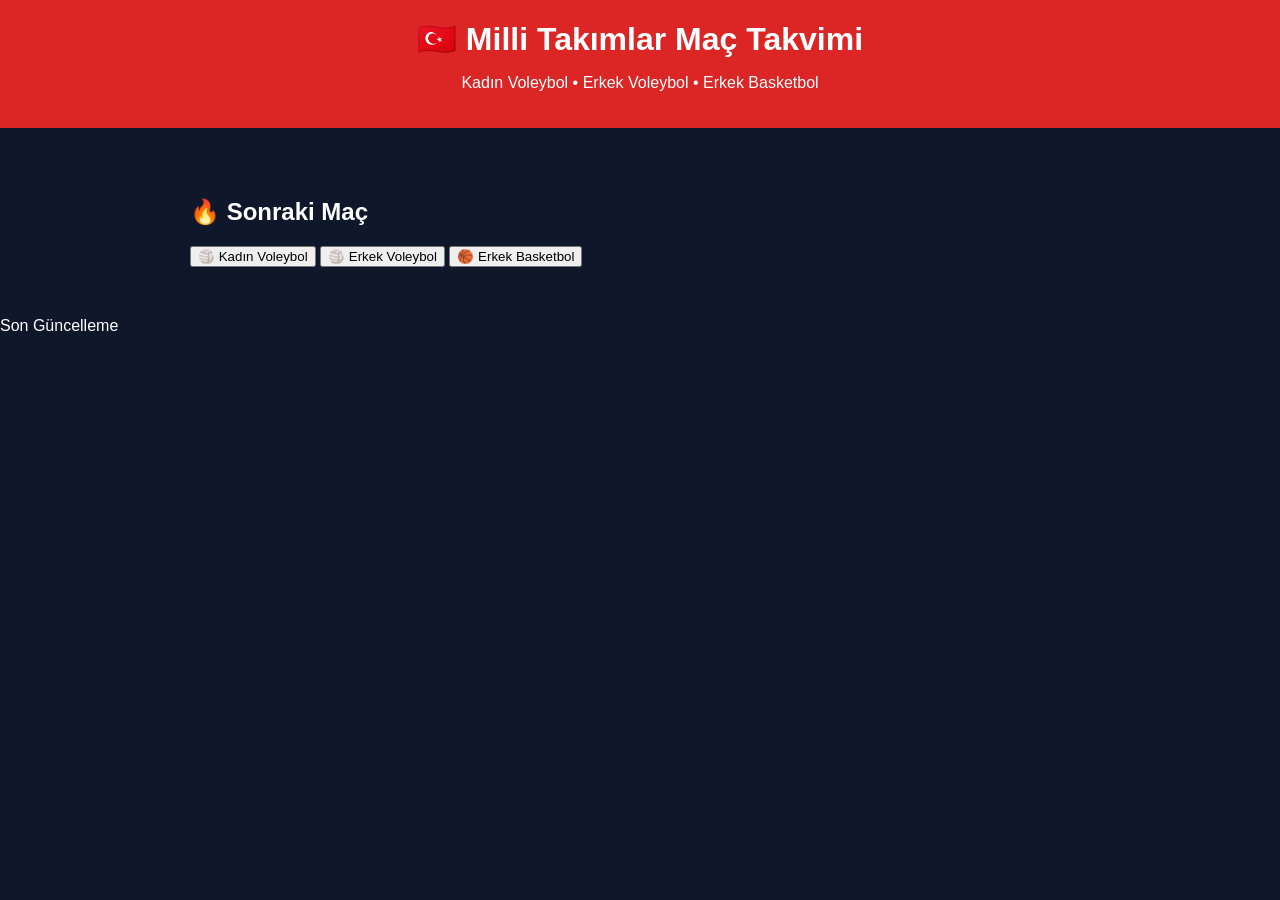
<file: index.html>
<!DOCTYPE html>
<html lang="tr">

<head>

<meta charset="UTF-8">
<meta name="viewport" content="width=device-width, initial-scale=1">

<title>🇹🇷 Milli Takımlar Maç Takvimi</title>

<link rel="stylesheet" href="style.css">

</head>

<body>

<header>

<h1>🇹🇷 Milli Takımlar Maç Takvimi</h1>

<p class="subtitle">
Kadın Voleybol • Erkek Voleybol • Erkek Basketbol
</p>

</header>

<div class="container">

<div class="next-match">

<h2>🔥 Sonraki Maç</h2>

<div id="nextMatchCard"></div>

</div>

<div class="tabs">

<button class="tab active" onclick="showTab('women')">
🏐 Kadın Voleybol
</button>

<button class="tab" onclick="showTab('menVolley')">
🏐 Erkek Voleybol
</button>

<button class="tab" onclick="showTab('basketball')">
🏀 Erkek Basketbol
</button>

</div>

<div id="women" class="tabContent">
<div id="womenMatches"></div>
</div>

<div id="menVolley" class="tabContent" style="display:none;">
<div id="menVolleyMatches"></div>
</div>

<div id="basketball" class="tabContent" style="display:none;">
<div id="basketballMatches"></div>
</div>

</div>

<footer>

<p>

Son Güncelleme

<span id="lastUpdate"></span>

</p>

</footer>

<script src="script.js"></script>

</body>

</html>
</file>
<file: style.css>
body{
    margin:0;
    background:#0f172a;
    color:white;
    font-family:Arial, Helvetica, sans-serif;
}

header{
    background:#dc2626;
    padding:20px;
    text-align:center;
}

h1{
    margin:0;
}

.container{
    max-width:900px;
    margin:30px auto;
    padding:20px;
}

.card{
    background:#1e293b;
    border-radius:12px;
    padding:20px;
    margin-bottom:20px;
}

.title{
    font-size:22px;
    font-weight:bold;
    color:#60a5fa;
}

.info{
    margin-top:10px;
    font-size:18px;
}
</file>
